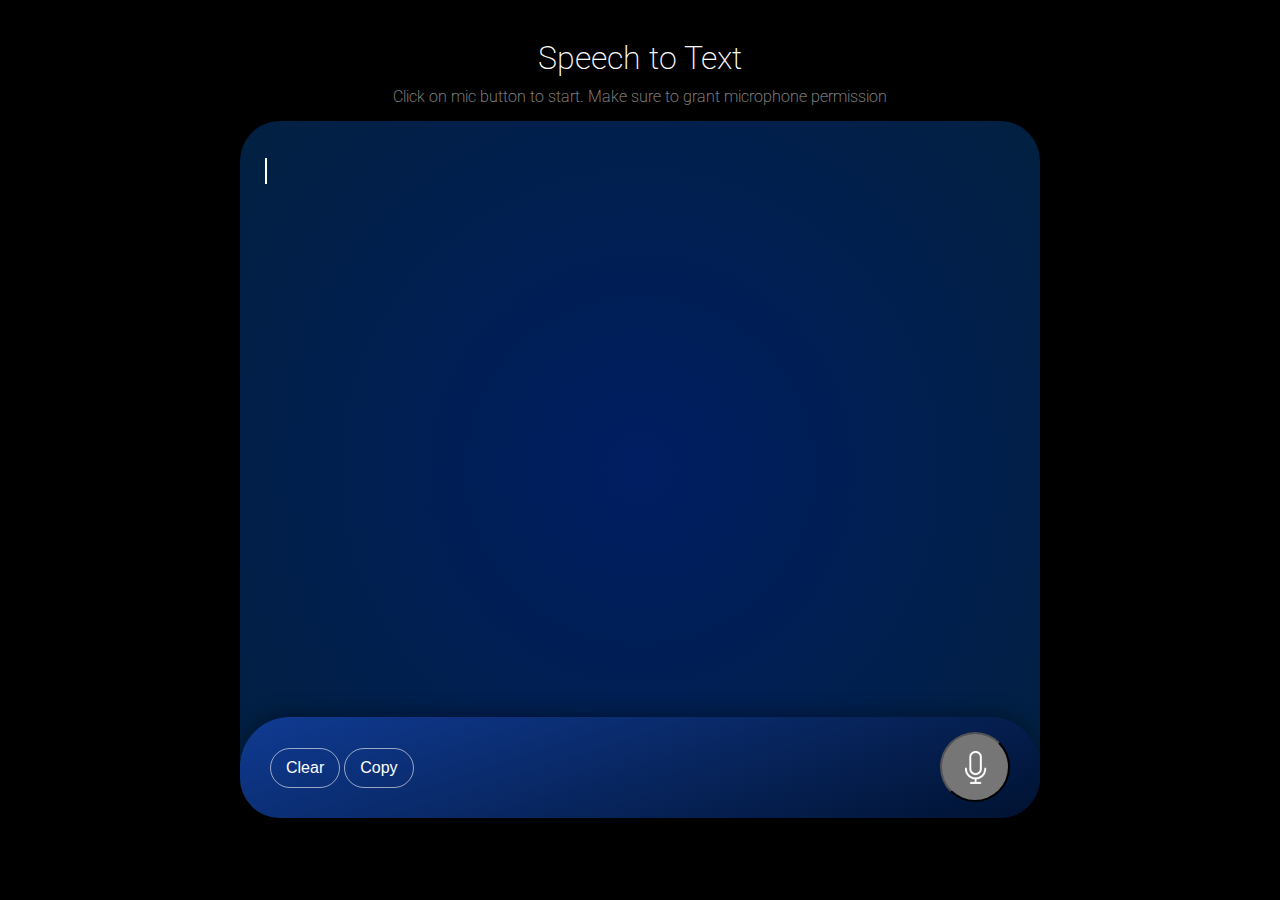
<file: Health care project/speech to text/index.html>
<!DOCTYPE html>
<html lang="en">
<head>
    <meta charset="UTF-8">
    <meta http-equiv="X-UA-Compatible" content="IE=edge">
    <meta name="viewport" content="width=device-width, initial-scale=1.0">
    <title>Speech to Text</title>
    <link href="https://fonts.googleapis.com/css2?family=Roboto:wght@200;300;400&display=swap" rel="stylesheet">
    <link rel="stylesheet" href="style.css">
</head>
<body>

    <div class="main-container">
        <div class="header">
            <h1 class="title">Speech to Text</h1>
            <h4 class="info">Click on mic button to start. Make sure to grant microphone permission</h4>
        </div>
        <div class="container">
            <div class="text">
            </div>
            <div class="toolbar">
                <div class="other-buttons">
                    <button class="btn clear-everything">Clear</button>
                    <button class="btn copy-text">Copy</button>
                </div>
                <div class="mic">
                    <button class="btn mic-btn"></button>
                </div>
            </div>
        </div>
    </div>

    <!-- <div class="alert">Copied to clipboard!</div> -->

    <script src="./app.js" type="module"></script>

</body>
</html>
</file>
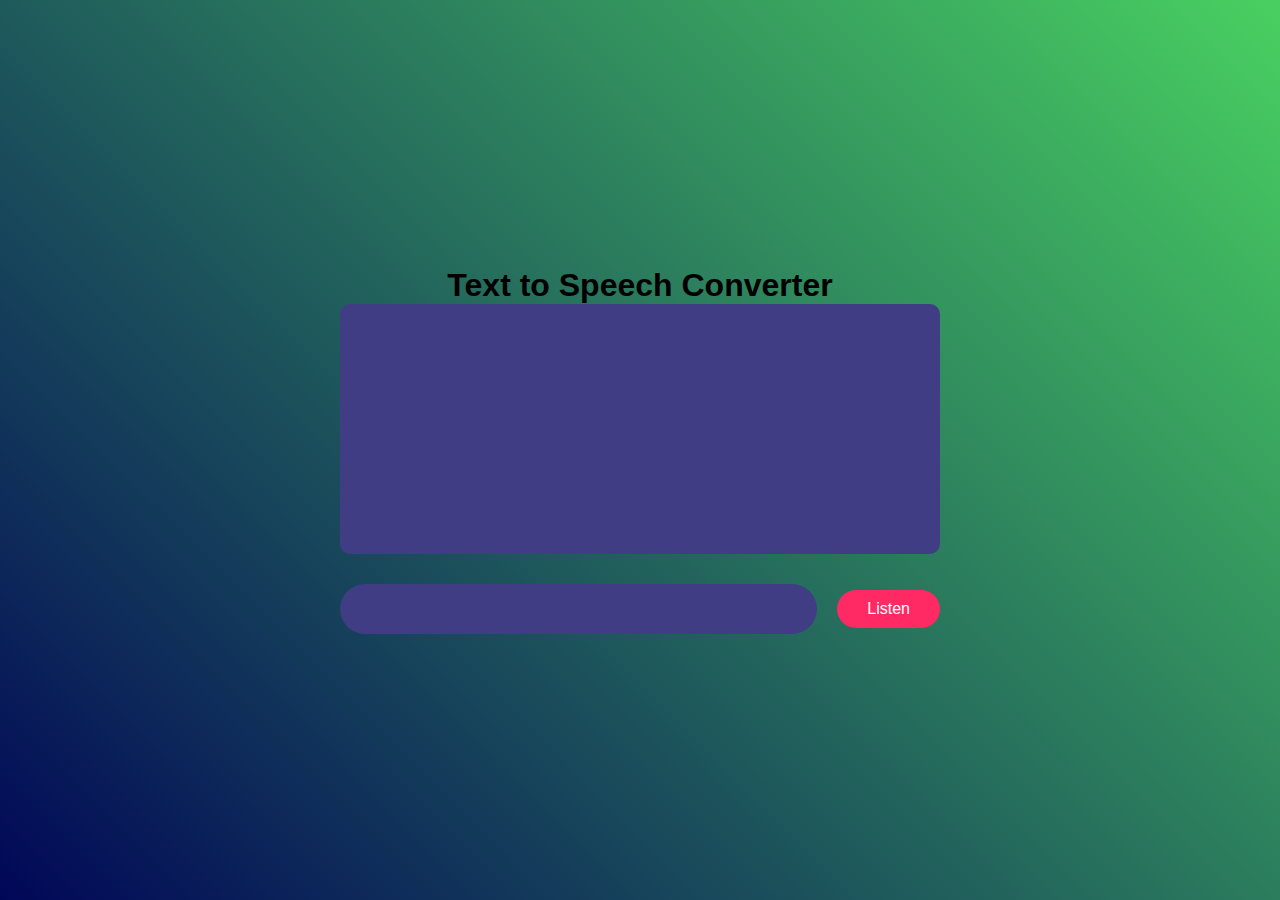
<file: Health care project/text to speech/index.html>
<!DOCTYPE html>
<html lang="en">
<head>
    <meta name="viewport" content="width=device-width, initial-scale=1.0">
    <title>Text to Speech Converter</title>
    <link rel="stylesheet" href="style.css">
</head>
<body>
<div class="hero">
    <h1>Text to Speech Converter</h1>
    <textarea id="text_area"></textarea>
    <div class="row">
        <select></select>
        <button>Listen</button>
    </div>
    <script src="script.js"></script>
</div>
</body>
</html>
</file>
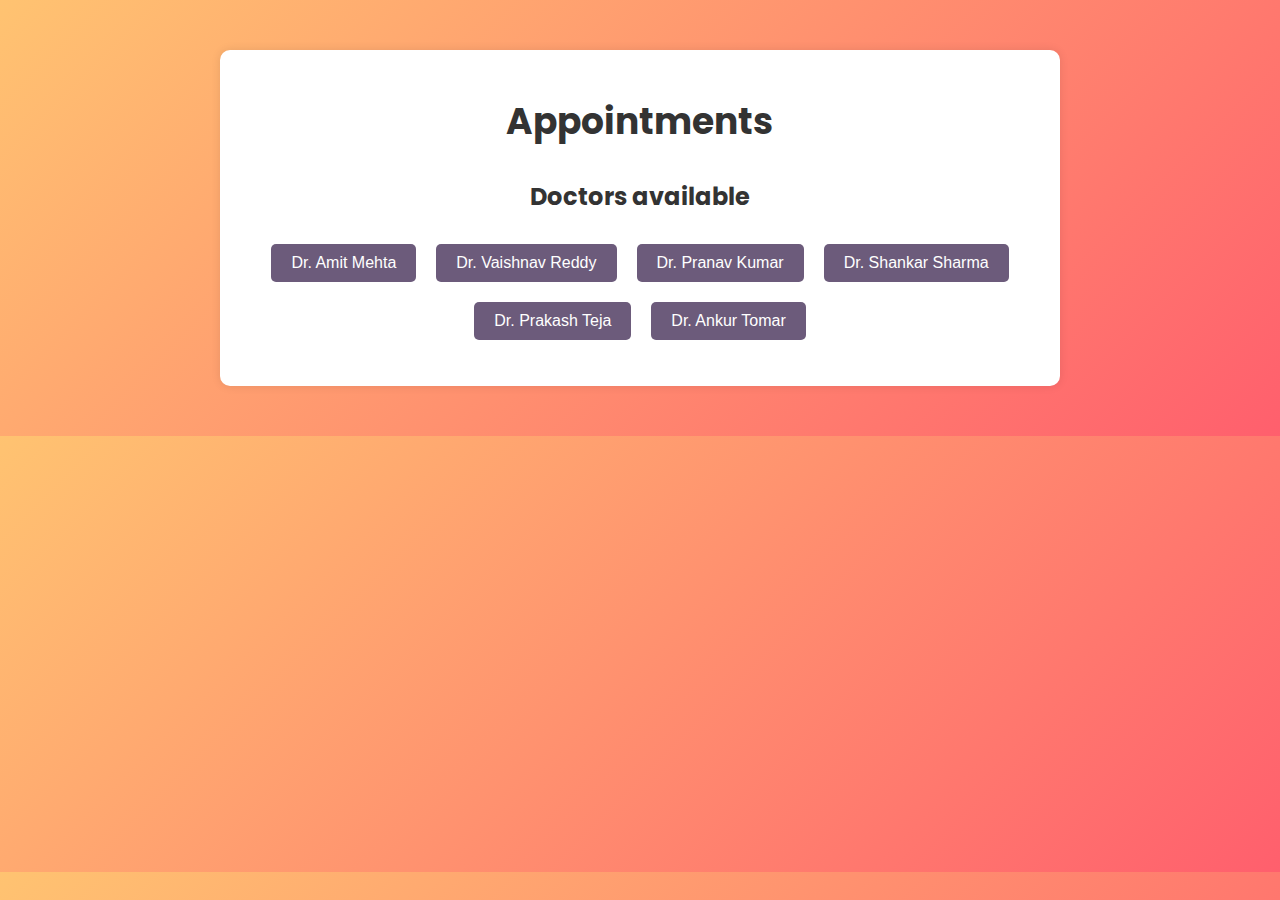
<file: MediSahayak-main/doctors.html>
<!DOCTYPE html>
<html lang="en">
<head>
  <meta charset="UTF-8">
  <meta name="viewport" content="width=device-width, initial-scale=1.0">
  <title>Appointments</title>
  <link href="https://fonts.googleapis.com/css2?family=Poppins:wght@400;700&display=swap" rel="stylesheet">
  <style>
    body {
      font-family: 'Poppins', sans-serif;
      background: linear-gradient(135deg, #FFC371, #FF5F6D);
      color: #333;
      margin: 0;
      padding: 0;
      text-align: center;
    }
    .container {
      max-width: 800px;
      margin: 50px auto;
      padding: 20px;
      background-color: #fff;
      border-radius: 10px;
      box-shadow: 0 0 10px rgba(0, 0, 0, 0.1);
    }
    h1 {
      color: #333;
      font-size: 36px;
      font-weight: bold;
      margin-bottom: 20px;
    }
    h2 {
      color: #333;
      font-size: 24px;
      font-weight: bold;
      margin-top: 30px;
    }
    .doctor-list {
      list-style: none;
      padding: 0;
      display: flex;
      flex-wrap: wrap;
      justify-content: center;
    }
    .doctor-list li {
      margin: 10px;
    }
    .doctor-button {
      padding: 10px 20px;
      font-size: 16px;
      background-color: #6C5B7B;
      color: #fff;
      border: none;
      border-radius: 5px;
      cursor: pointer;
      transition: background-color 0.3s ease;
    }
    .doctor-button:hover {
      background-color: #355C7D;
    }
    .time-slots {
      margin-top: 20px;
      text-align: center;
    }
    .time-slot-button {
      margin: 5px;
      padding: 8px 16px;
      font-size: 14px;
      background-color: #F67280;
      color: #fff;
      border: none;
      border-radius: 5px;
      cursor: pointer;
      transition: background-color 0.3s ease;
    }
    .time-slot-button:hover {
      background-color: #C06C84;
    }
    .confirmation {
      margin-top: 20px;
      text-align: center;
    }
    .confirmation button {
      padding: 10px 20px;
      font-size: 16px;
      background-color: #6C5B7B;
      color: #fff;
      border: none;
      border-radius: 5px;
      cursor: pointer;
      transition: background-color 0.3s ease;
    }
    .confirmation button:hover {
      background-color: #355C7D;
    }
    .confirmation p {
      font-size: 18px;
      font-weight: bold;
    }
  </style>
</head>
<body>
  <div class="container">
    <h1>Appointments</h1>
    <h2>Doctors available</h2>
    <ul class="doctor-list">
      <li><button class="doctor-button" onclick="selectDoctor('Dr. Amit Mehta')">Dr. Amit Mehta</button></li>
      <li><button class="doctor-button" onclick="selectDoctor('Dr. Vaishnav Reddy')">Dr. Vaishnav Reddy</button></li>
      <li><button class="doctor-button" onclick="selectDoctor('Dr. Pranav Kumar')">Dr. Pranav Kumar</button></li>
      <li><button class="doctor-button" onclick="selectDoctor('Dr. Shankar Sharma')">Dr. Shankar Sharma</button></li>
      <li><button class="doctor-button" onclick="selectDoctor('Dr. Prakash Teja')">Dr. Prakash Teja</button></li>
      <li><button class="doctor-button" onclick="selectDoctor('Dr. Ankur Tomar')">Dr. Ankur Tomar</button></li>
    </ul>
    <div class="time-slots" id="time-slots" style="display: none;">
      <h2 id="selected-doctor-heading"></h2>
      <div id="doctor-time-slots"></div>
    </div>
    <div class="confirmation" id="confirmation" style="display: none;">
      <button onclick="confirmBooking()">Confirm Booking</button>
      <p id="confirmation-message"></p>
    </div>
  </div>

  <script>
    let selectedDoctor = '';
    let selectedTimeSlot = '';

    const doctors = {
      'Dr. Amit Mehta': ['11:00am', '11:45am', '12:30pm', '1:15pm', '2:00pm', '2:45pm', '3:30pm', '4:15pm', '5:00pm'],
      'Dr. Vaishnav Reddy': ['11:00am', '11:45am', '12:30pm', '1:15pm', '2:00pm', '2:45pm', '3:30pm', '4:15pm', '5:00pm'],
      'Dr. Pranav Kumar': ['11:00am', '11:45am', '12:30pm', '1:15pm', '2:00pm', '2:45pm', '3:30pm', '4:15pm', '5:00pm'],
      'Dr. Shankar Sharma': ['11:00am', '11:45am', '12:30pm', '1:15pm', '2:00pm', '2:45pm', '3:30pm', '4:15pm', '5:00pm'],
      'Dr. Prakash Teja': ['11:00am', '11:45am', '12:30pm', '1:15pm', '2:00pm', '2:45pm', '3:30pm', '4:15pm', '5:00pm'],
      'Dr. Ankur Tomar': ['11:00am', '11:45am', '12:30pm', '1:15pm', '2:00pm', '2:45pm', '3:30pm', '4:15pm', '5:00pm']
    };

    function selectDoctor(doctor) {
      selectedDoctor = doctor;
      const timeSlots = doctors[doctor];
      document.getElementById('selected-doctor-heading').innerText = `Select a time slot for ${doctor}:`;
      const timeSlotButtons = timeSlots.map(slot => `<button class="time-slot-button" onclick="selectTimeSlot('${slot}')">${slot}</button>`).join('');
      document.getElementById('doctor-time-slots').innerHTML = timeSlotButtons;
      document.getElementById('time-slots').style.display = 'block';
    }

    function selectTimeSlot(timeSlot) {
      selectedTimeSlot = timeSlot;
      document.getElementById('confirmation').style.display = 'block';
    }

    function confirmBooking() {
      if (selectedDoctor && selectedTimeSlot) {
        document.getElementById('confirmation-message').innerText = `Your booking with ${selectedDoctor} at ${selectedTimeSlot} has been confirmed.`;
      } else {
        alert('Please select a doctor and a time slot before confirming booking.');
      }
    }
  </script>
</body>
</html>
</file>
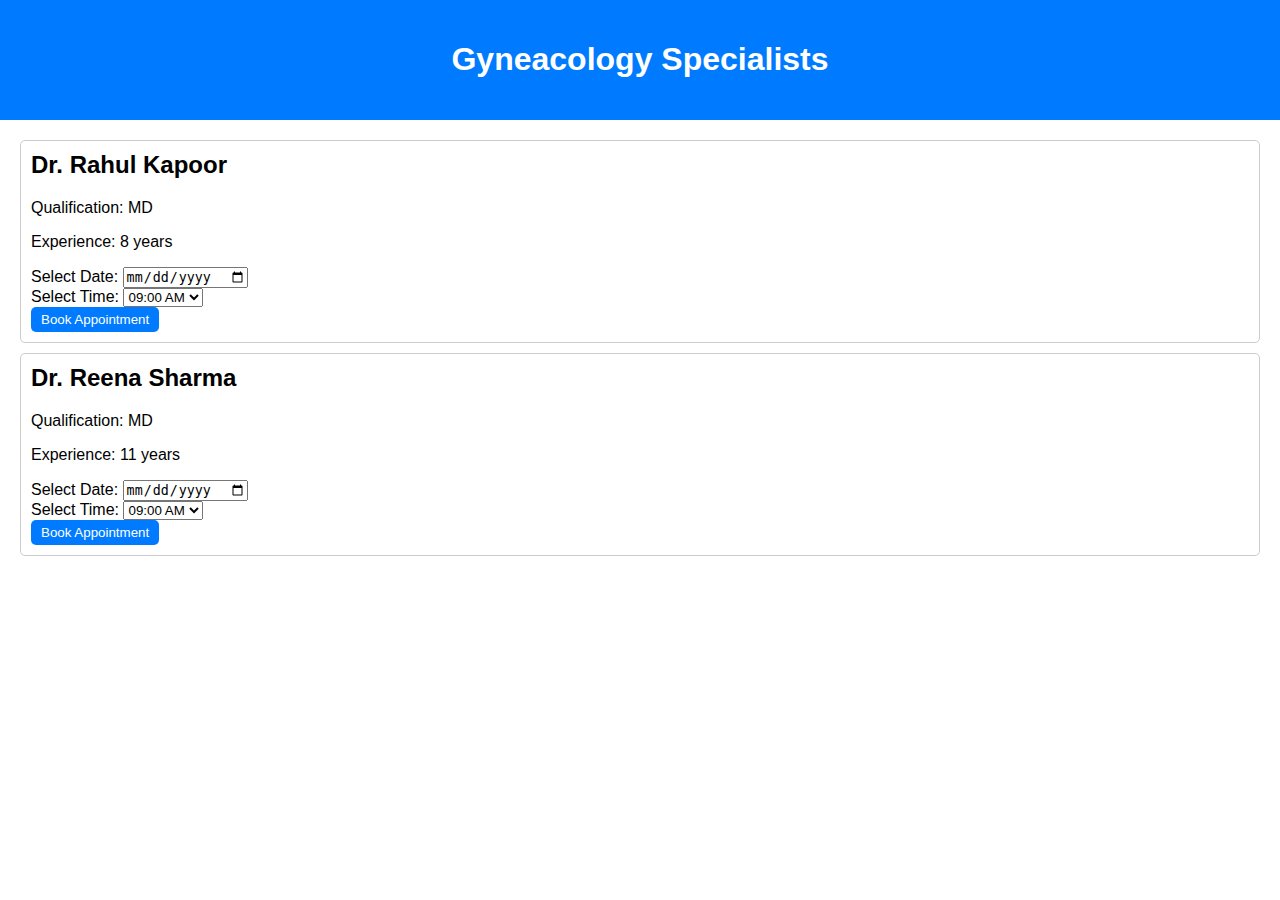
<file: MediSahayak-main/gynecology.html>
<!DOCTYPE html>
<html lang="en">
<head>
    <meta charset="UTF-8">
    <meta name="viewport" content="width=device-width, initial-scale=1.0">
    <title>Gyneacology Specialists</title>
    <link rel="stylesheet" href="styles.css">
</head>
<body>
    <header>
        <h1>Gyneacology Specialists</h1>
    </header>
    <section id="doctors-list" data-specialty="Gynecology">
        <!-- Doctor listings will be dynamically added here -->
    </section>
    <script src="script.js"></script>
</body>
</html>
</file>
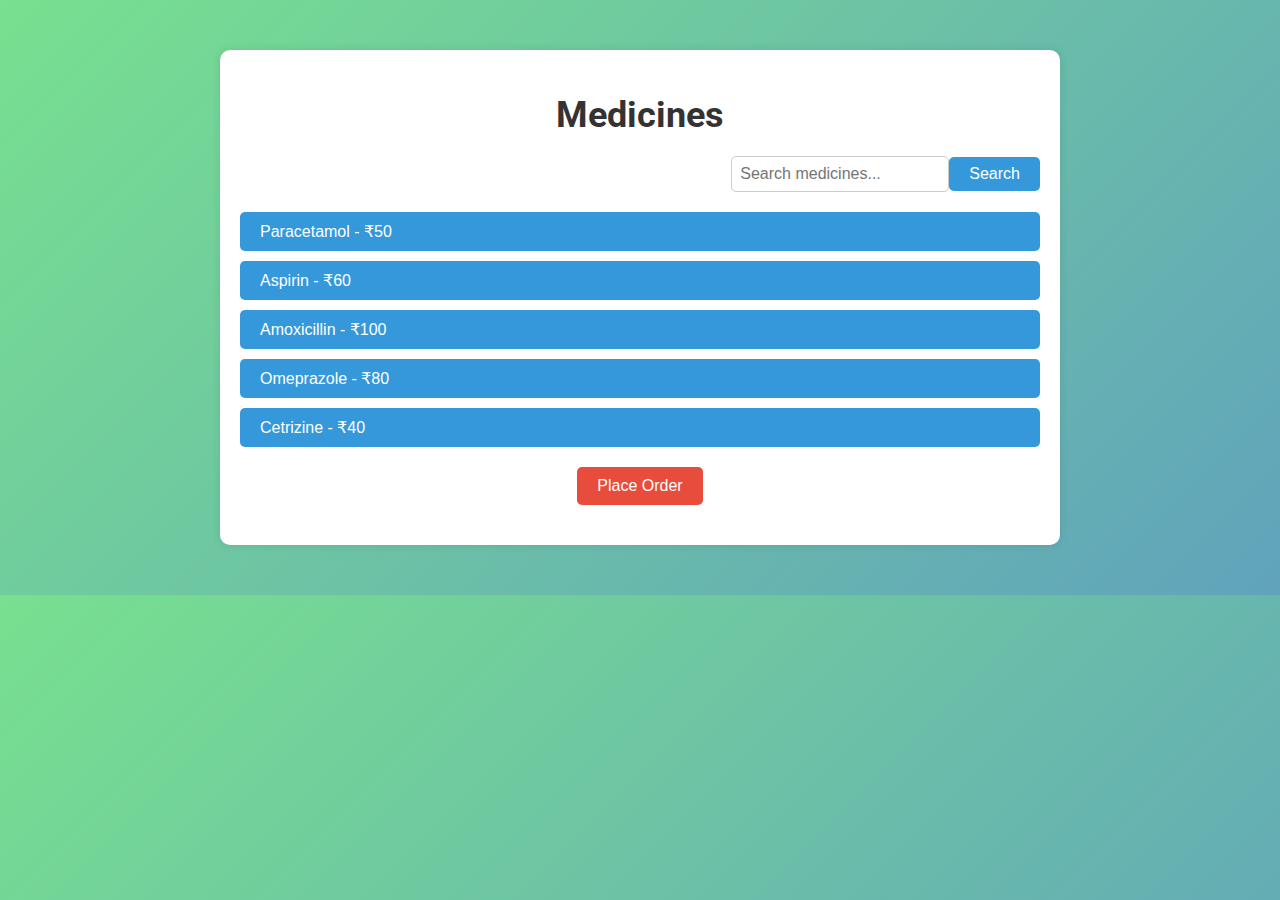
<file: MediSahayak-main/medicine.html>
<!DOCTYPE html>
<html lang="en">
<head>
  <meta charset="UTF-8">
  <meta name="viewport" content="width=device-width, initial-scale=1.0">
  <title>Medicines</title>
  <link href="https://fonts.googleapis.com/css2?family=Roboto:wght@400;700&display=swap" rel="stylesheet">
  <style>
    body {
      font-family: 'Roboto', sans-serif;
      background: linear-gradient(135deg, #78e08f, #60a3bc);
      color: #333;
      margin: 0;
      padding: 0;
    }
    .container {
      max-width: 800px;
      margin: 50px auto;
      padding: 20px;
      background-color: #fff;
      border-radius: 10px;
      box-shadow: 0 0 10px rgba(0, 0, 0, 0.1);
    }
    h1 {
      text-align: center;
      color: #333;
      font-size: 36px;
      font-weight: bold;
      margin-bottom: 20px;
    }
    .medicine-list {
      list-style: none;
      padding: 0;
    }
    .medicine-list li {
      margin-bottom: 10px;
    }
    .medicine-button {
      display: block;
      width: 100%;
      padding: 10px 20px;
      font-size: 16px;
      background-color: #3498db;
      color: #fff;
      border: none;
      border-radius: 5px;
      cursor: pointer;
      transition: background-color 0.3s ease;
      text-align: left;
    }
    .medicine-button.selected {
      background-color: #27ae60;
    }
    .order-button {
      text-align: center;
      margin-top: 20px;
    }
    .order-button button {
      padding: 10px 20px;
      font-size: 16px;
      background-color: #e74c3c;
      color: #fff;
      border: none;
      border-radius: 5px;
      cursor: pointer;
      transition: background-color 0.3s ease;
    }
    .order-button button:hover {
      background-color: #c0392b;
    }
    .confirmation {
      margin-top: 20px;
      text-align: center;
    }
    .confirmation p {
      font-size: 18px;
      font-weight: bold;
    }
    .search-bar {
      display: flex;
      align-items: center;
      justify-content: flex-end;
      margin-bottom: 20px;
    }
    .search-bar input[type="text"] {
      padding: 8px;
      font-size: 16px;
      border: 1px solid #ccc;
      border-radius: 5px;
      width: 200px;
      margin-left: 10px;
    }
    .search-bar button {
      padding: 8px 20px;
      font-size: 16px;
      background-color: #3498db;
      color: #fff;
      border: none;
      border-radius: 5px;
      cursor: pointer;
      transition: background-color 0.3s ease;
    }
    .search-bar button:hover {
      background-color: #2980b9;
    }
  </style>
</head>
<body>
  <div class="container">
    <h1>Medicines</h1>
    <div class="search-bar">
      <input type="text" id="search" placeholder="Search medicines...">
      <button onclick="searchMedicine()">Search</button>
    </div>
    <ul class="medicine-list">
      <li><button class="medicine-button" onclick="selectMedicine('Paracetamol')">Paracetamol - ₹50</button></li>
      <li><button class="medicine-button" onclick="selectMedicine('Aspirin')">Aspirin - ₹60</button></li>
      <li><button class="medicine-button" onclick="selectMedicine('Amoxicillin')">Amoxicillin - ₹100</button></li>
      <li><button class="medicine-button" onclick="selectMedicine('Omeprazole')">Omeprazole - ₹80</button></li>
      <li><button class="medicine-button" onclick="selectMedicine('Cetrizine')">Cetrizine - ₹40</button></li>
      <!-- Add more medicines with rates -->
    </ul>
    <div class="order-button">
      <button onclick="placeOrder()">Place Order</button>
    </div>
    <div class="confirmation" id="confirmation">
      <p></p>
    </div>
  </div>

  <script>
    let selectedMedicine = '';

    function selectMedicine(medicine) {
      selectedMedicine = medicine;
      const medicineButtons = document.querySelectorAll('.medicine-button');
      medicineButtons.forEach(button => {
        if (button.textContent.includes(medicine)) {
          button.classList.add('selected');
        } else {
          button.classList.remove('selected');
        }
      });
    }

    function placeOrder() {
      if (selectedMedicine) {
        document.getElementById('confirmation').innerHTML = '<p>You can pay when the medicine is delivered to you.</p>';
      } else {
        alert('Please select a medicine to place the order.');
      }
    }

    function searchMedicine() {
      const input = document.getElementById('search').value.toLowerCase();
      const medicines = document.querySelectorAll('.medicine-button');
      medicines.forEach(medicine => {
        const name = medicine.textContent.split(' - ')[0].toLowerCase();
        if (name.includes(input)) {
          medicine.parentElement.style.display = 'block';
        } else {
          medicine.parentElement.style.display = 'none';
        }
      });
    }
  </script>
</body>
</html>
</file>
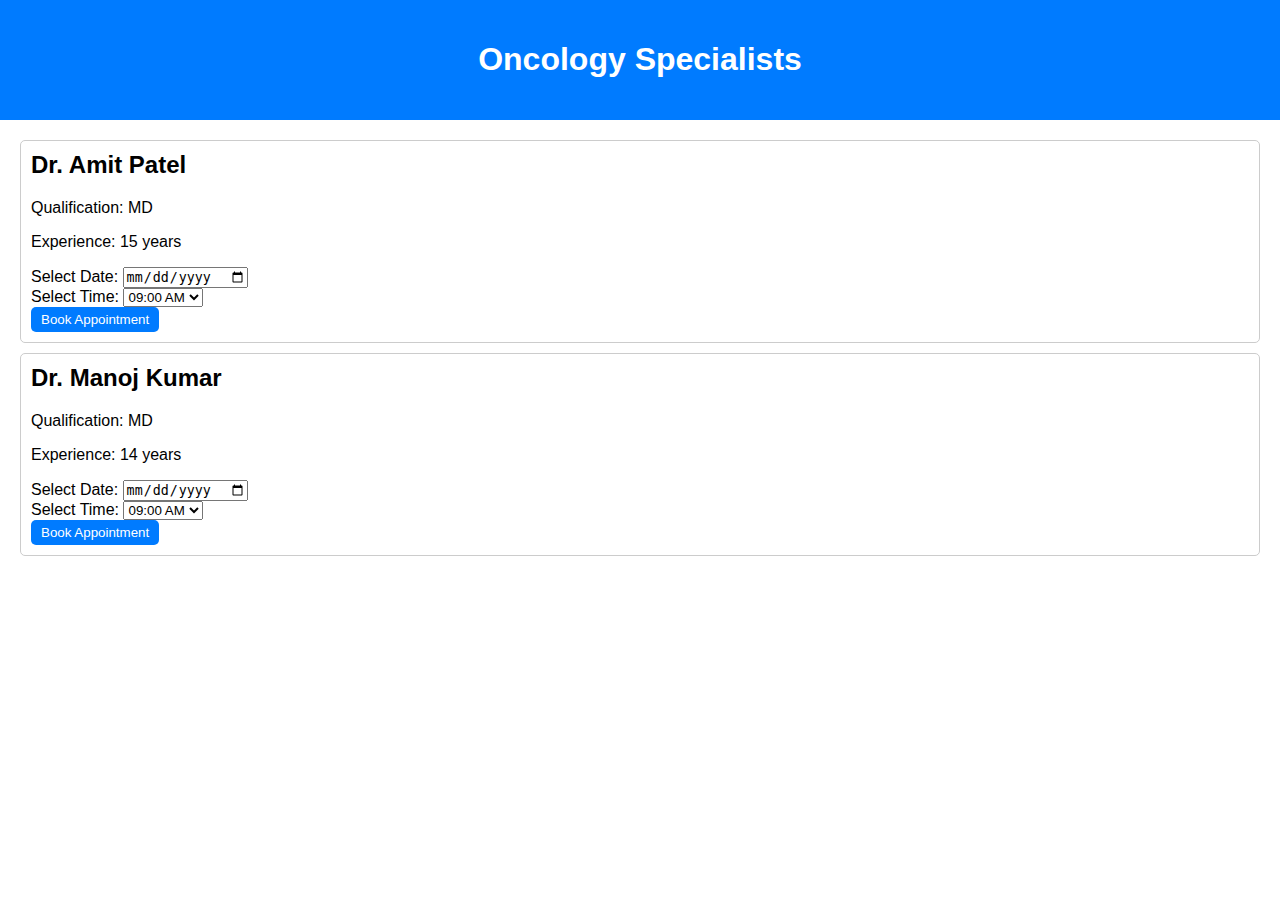
<file: MediSahayak-main/oncology.html>
<!DOCTYPE html>
<html lang="en">
<head>
    <meta charset="UTF-8">
    <meta name="viewport" content="width=device-width, initial-scale=1.0">
    <title>Oncology Specialists</title>
    <link rel="stylesheet" href="styles.css">
</head>
<body>
    <header>
        <h1>Oncology Specialists</h1>
    </header>
    <section id="doctors-list"data-specialty="Oncology">
        <!-- Doctor listings will be dynamically added here -->
    </section>
    <script src="script.js"></script>
</body>
</html>
</file>
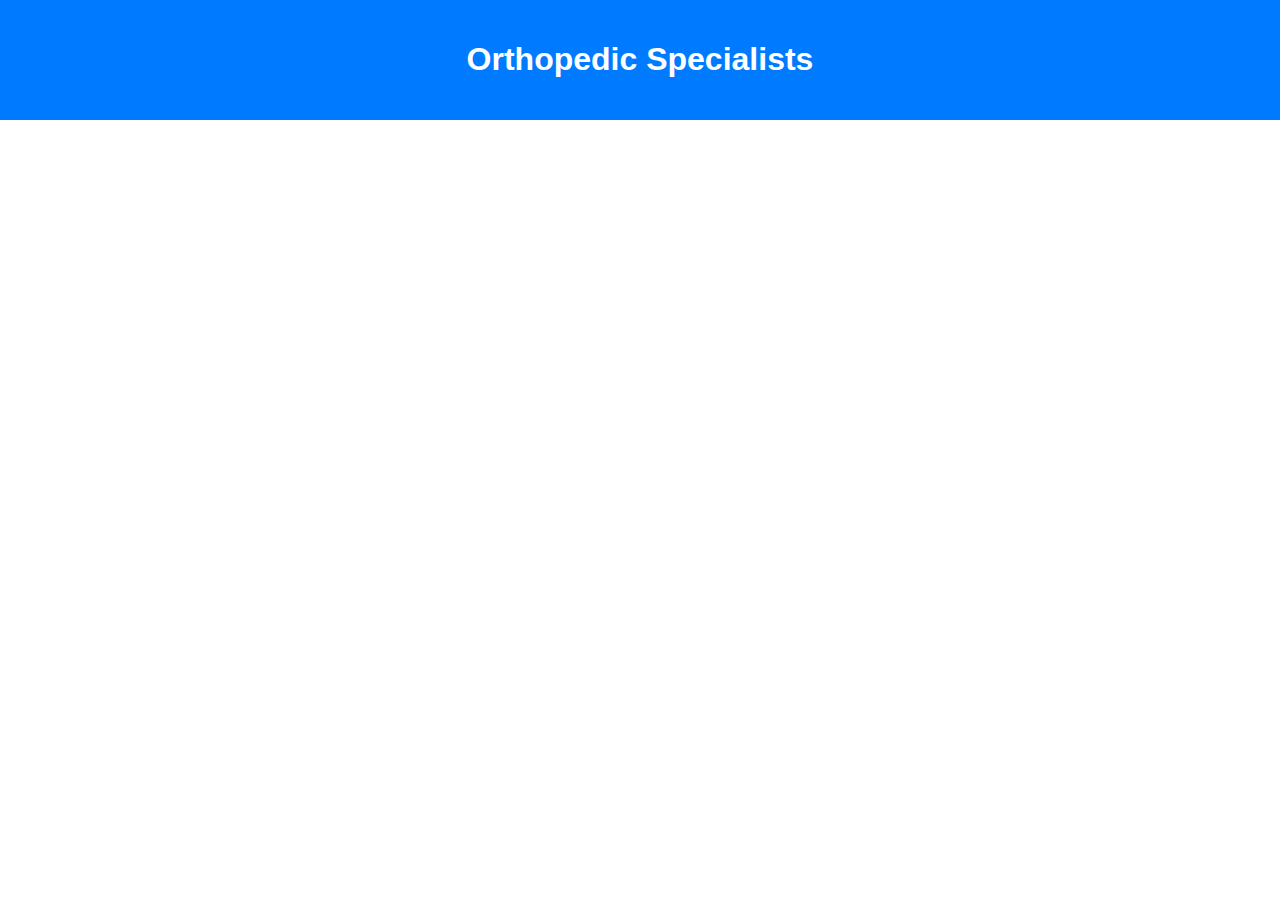
<file: MediSahayak-main/orthopedics.html>
<!DOCTYPE html>
<html lang="en">
<head>
    <meta charset="UTF-8">
    <meta name="viewport" content="width=device-width, initial-scale=1.0">
    <title>Orthopedic Specialists</title>
    <link rel="stylesheet" href="styles.css">
</head>
<body>
    <header>
        <h1>Orthopedic Specialists</h1>
    </header>
    <section id="doctors-list"data-specialty="Orthopedic">
        <!-- Doctor listings will be dynamically added here -->
    </section>
    <script src="script.js"></script>
</body>
</html>
</file>
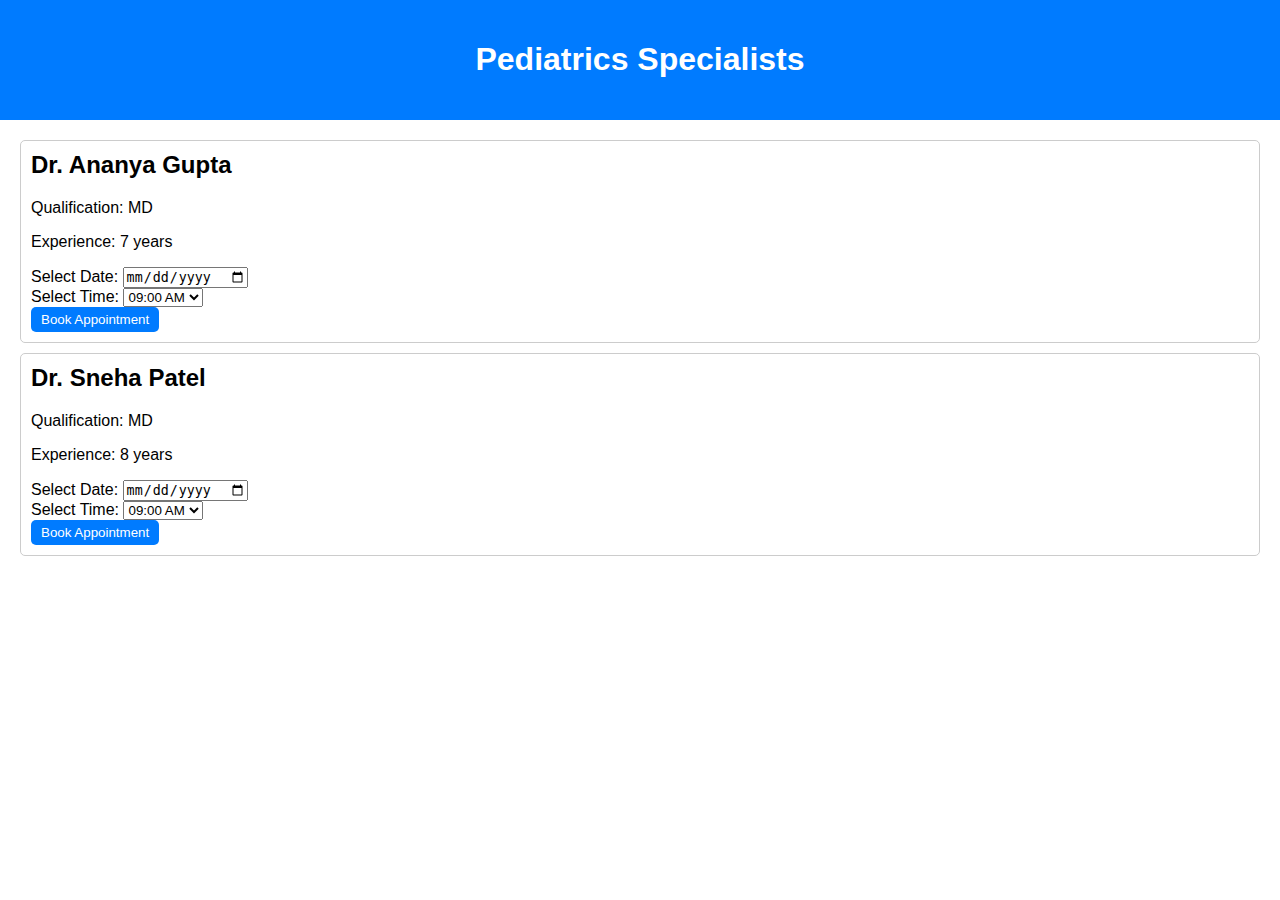
<file: MediSahayak-main/pediatrics.html>
<!DOCTYPE html>
<html lang="en">
<head>
    <meta charset="UTF-8">
    <meta name="viewport" content="width=device-width, initial-scale=1.0">
    <title>Pediatrics Specialists</title>
    <link rel="stylesheet" href="styles.css">
</head>
<body>
    <header>
        <h1>Pediatrics Specialists</h1>
    </header>
    <section id="doctors-list"data-specialty="Pediatrics">
        <!-- Doctor listings will be dynamically added here -->
    </section>
    <script src="script.js"></script>
</body>
</html>
</file>
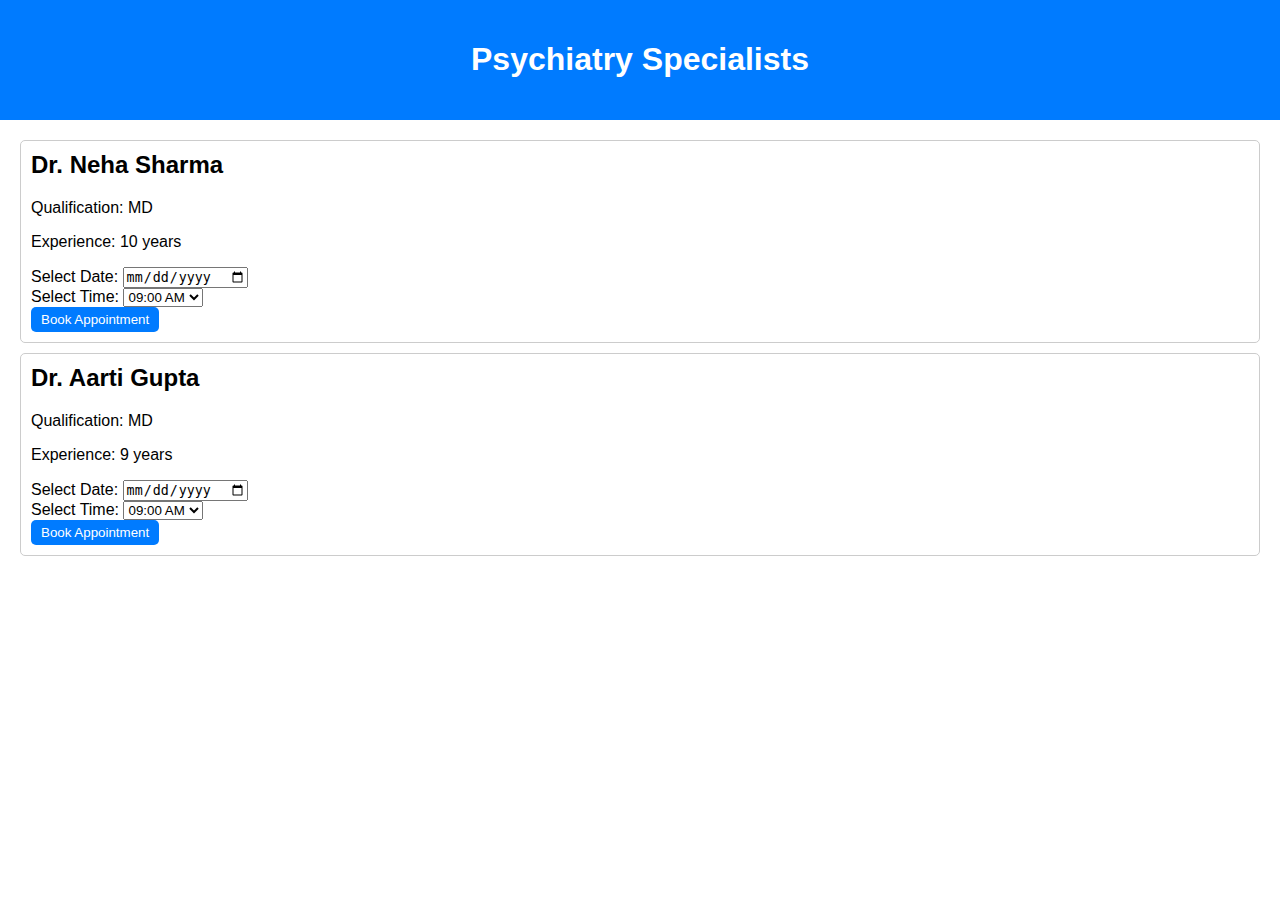
<file: MediSahayak-main/psychiatry.html>
<!DOCTYPE html>
<html lang="en">
<head>
    <meta charset="UTF-8">
    <meta name="viewport" content="width=device-width, initial-scale=1.0">
    <title>Psychiatry Specialists</title>
    <link rel="stylesheet" href="styles.css">
</head>
<body>
    <header>
        <h1>Psychiatry Specialists</h1>
    </header>
    <section id="doctors-list"data-specialty="Psychiatry">
        <!-- Doctor listings will be dynamically added here -->
    </section>
    <script src="script.js"></script>
</body>
</html>
</file>
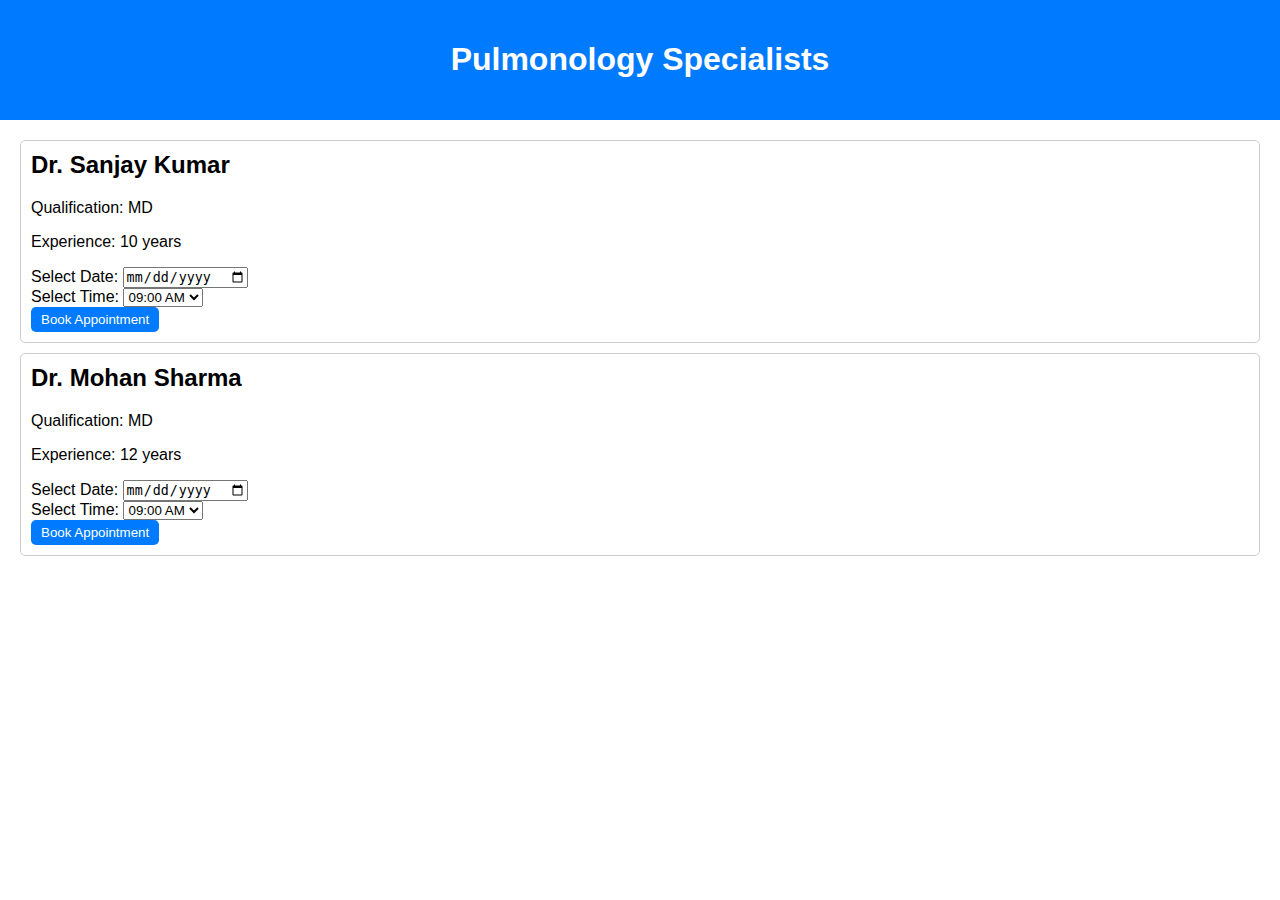
<file: MediSahayak-main/pulmonogy.html>
<!DOCTYPE html>
<html lang="en">
<head>
    <meta charset="UTF-8">
    <meta name="viewport" content="width=device-width, initial-scale=1.0">
    <title>Pulmonology Specialists</title>
    <link rel="stylesheet" href="styles.css">
</head>
<body>
    <header>
        <h1>Pulmonology Specialists</h1>
    </header>
    <section id="doctors-list"data-specialty="Pulmonology">
        <!-- Doctor listings will be dynamically added here -->
    </section>
    <script src="script.js"></script>
</body>
</html>
</file>
<file: Health care project/speech to text/style.css>
body {
    background-color: black;
    font-family: Roboto;
    padding: 10px;
}

.header {
    color: #fff;
    text-align: center;
}

.header .title {
    font-weight: 200;
    margin-bottom: 10px;
}

.header .info {
    font-weight: 200;
    opacity: 0.6;
    margin: 10px 0 15px;
}

.main-container {
    display: flex;
    flex-direction: column;
    height: calc(100vh - 100px);
    align-items: center;
}

.container {
    background: rgb(0,30,98);
    background: radial-gradient(circle, rgba(0,30,98,1) 0%, rgba(2,32,64,1) 100%);
    border-radius: 40px;
    min-height: 500px;
    display: flex;
    flex-direction: column;
    flex-grow: 1;
    max-width: 800px;
    width: 100%;
}

.container .text {
    padding: 35px 25px;
    margin-bottom: 15px;
    color: white;
    font-size: 20px;
    border-radius: 15px;
    flex-grow: 1;
    overflow: auto;
    line-height: 1.5;
    font-weight: 100;
}

.toolbar {
    display: flex;
    justify-content: space-between;
    align-items: center;
    padding: 15px 30px;
    border-radius: 40px;
    border-top-left-radius: 50px;
    border-top-right-radius: 50px;
    background: rgb(27,36,88);
    background: linear-gradient(162deg, rgb(16 59 147) 0%, rgb(0 18 49) 100%);
    box-shadow: 0 0 20px 5px #0000004a;
}

.toolbar .btn {
    cursor: pointer;
}

.mic-btn {
    width: 70px;
    height: 70px;
    border-radius: 100px;
    margin: auto;
    background-color: rgb(118 118 118);
    background-image: url('./mic.png');
    background-repeat: no-repeat;
    background-position: center;
    background-size: 50%;
    color: white;
    transition: all .2s;
    position: relative;
    animation: breathe 1.1s infinite ease-in-out;
}

@keyframes breathe {
    0%, 100% {
        transform: scale(1);
    }

    50% {
        transform: scale(1.15);
    }
}

.mic-btn.listening {
    background-color: rgb(223 50 50);
    animation: none;
}

.mic-btn.listening::after {
    content: '';
    width: 100%;
    height: 100%;
    background: transparent;
    border: 5px solid rgb(223 50 50);
    border-radius: 50%;
    position: absolute;
    top: 50%;
    left: 50%;
    transform: translate(-50%, -50%);
    opacity: 0.5;
    animation: pulsate infinite 1.2s;
}

@keyframes pulsate {
    0% {
        transform: translate(-50%, -50%) scale(1, 1);
        opacity: 1;
    }

    100% {
        transform: translate(-50%, -50%) scale(1.3, 1.3);
        opacity: 0;
    }
}

.other-buttons .btn{
    background-color: transparent;
    border: 1px solid rgba(255, 255, 255, 0.575);
    color: white;
    padding: 10px 15px;
    border-radius: 50px;
    font-size: 16px;
}

.alert {
    min-width: 250px;
    max-width: 500px;
    padding: 10px 15px;
    background-color: lightgreen;
    position: fixed;
    left: 50%;
    bottom: 10%;
    transform: translateX(-50%);
    border-radius: 6px;
    box-shadow: 0px 4px 5px 2px #00000029;
    animation: bottomToTop .5s;
}

@keyframes bottomToTop {
    0% {
        bottom: -10%;
        opacity: 0;
    }
}

.container .active-text {
    border: 1px solid;
    animation: border-blink 0.8s infinite ease-in-out;
}

@keyframes border-blink {
    0%, 100% {
        border-color: transparent;
    }

    50% {
        border-color: rgb(223 50 50);
    }
}

.footer {
    text-align: center;
    color: #fff;
    opacity: 0.5;

    display: flex;
    justify-content: space-between;
    padding: 0 10px;
    max-width: 800px;
    width: 100%;
    margin-top: 20px;
    font-size: 14px;
}

.footer a {
    color: #fff;
    /* text-decoration: none; */
}
</file>
<file: Health care project/text to speech/style.css>
/* Global Styles */
* {
    margin: 0;
    padding: 0;
    box-sizing: border-box;
    font-family: 'Poppins', sans-serif;
}

/* Hero Section */
.hero {
    width: 100%;
    min-height: 100vh; /* Full viewport height */
    background: linear-gradient(45deg, #010758, #49d061);
    display: flex;
    align-items: center;
    justify-content: center;
    flex-direction: column;
}
.hero hl{
    font-size: 45px;
    font-weight: 500;
    margin-top:-50px;
    margin-bottom: 50px;
}
textarea {
    width: 600px;
    height: 250px;
    background: #403d84;
    color: #fff;
    font-size: 15px;
    border: none;
    outline: none;
    padding: 20px;
    border-radius: 10px;
    resize: none;
    margin-bottom: 30px;
}
.row{
    width: 600px;
    display: flex; 
    align-items: center;
    gap: 20px;
}
button {
    background: #ff2963;
    color: #fff;
    font-size: 16px;
    padding: 10px 30px;
    border-radius: 35px;
    border: none;
    outline: none;
    cursor: pointer;
}
select{
    flex: 1;
    color: #fff;
    background: #403d84;
    height: 50px;
    padding: 0 20px;
    outline: none;
    border: none;
    border-radius: 35px;
    appearance: none;
}
</file>
<file: MediSahayak-main/styles.css>
body {
    font-family: Arial, sans-serif;
    margin: 0;
    padding: 0;
}

header {
    background-color: #007bff;
    color: #fff;
    text-align: center;
    padding: 20px;
}

#doctors-list {
    padding: 20px;
}

.doctor {
    border: 1px solid #ccc;
    border-radius: 5px;
    padding: 10px;
    margin-bottom: 10px;
}

.doctor h2 {
    margin-top: 0;
}

.book-btn {
    background-color: #007bff;
    color: #fff;
    padding: 5px 10px;
    border: none;
    border-radius: 5px;
    cursor: pointer;
}
</file>
